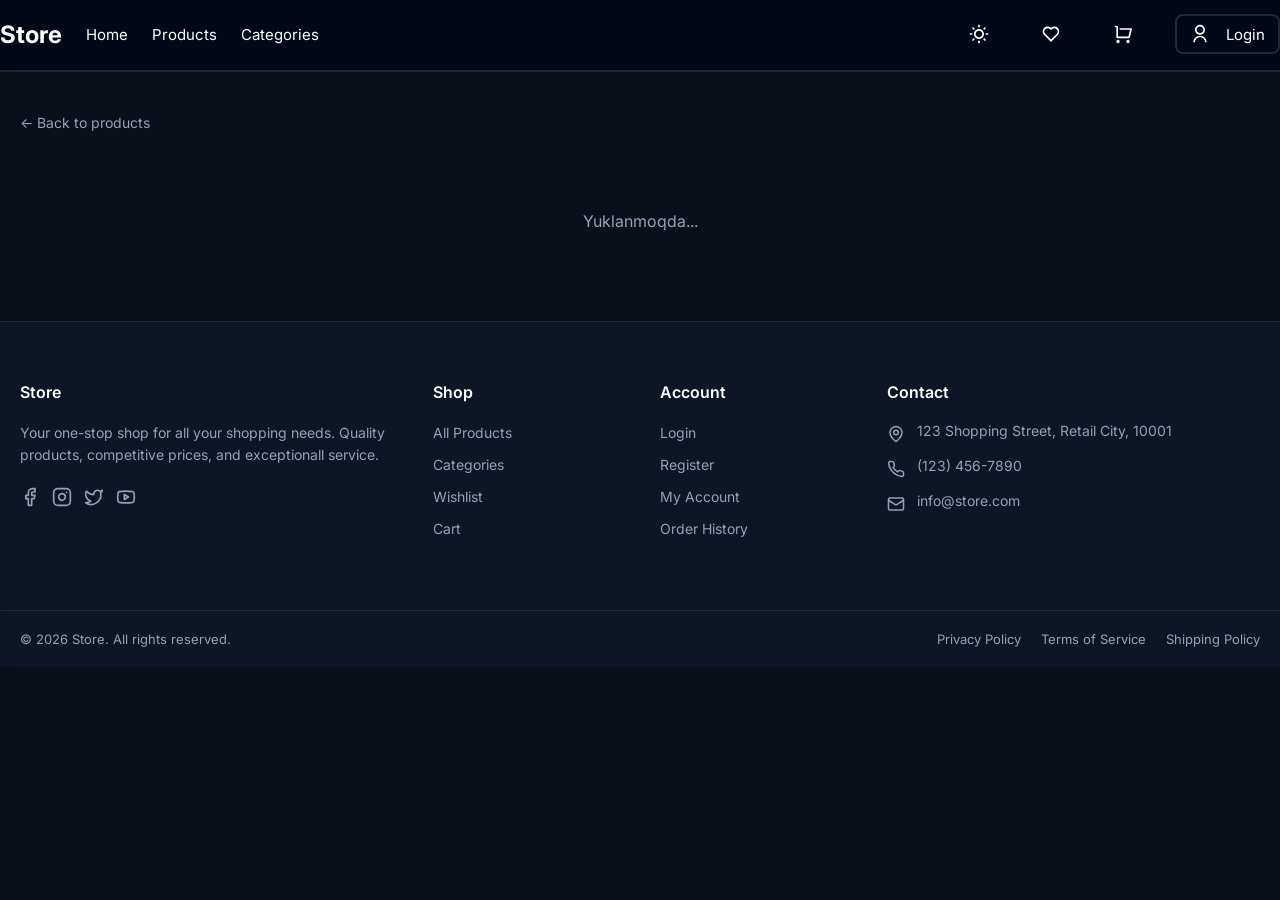
<file: pages/details.html>
<!DOCTYPE html>
<html lang="en">

<head>
    <meta charset="UTF-8">
    <meta name="viewport" content="width=device-width, initial-scale=1.0">
    <title>Product Details</title>
    <link rel="stylesheet" href="../css/style.css">
</head>

<body style="background-color: #0b0f19; color: #fff; margin: 0; font-family: 'Inter', sans-serif;">


      <nav>
        <div class="container1">
            <div class="nav-flex">
                <div class="nav-text">
                    <p ><a class="store-p" href="../index.html">Store</a></p>
                    <p><a href="../index.html">Home</a></p>
                    <p><a href="../index.html">Products</a></p>
                    <p><a href="../pages/categories.html">Categories</a></p>
                </div>
                <div class="nav-icon-flex">
                    <div class="nav-icon">
                        <div class="nav-icon1 theme-wrapper" id="themeBtn">
                            <svg xmlns="http://www.w3.org/2000/svg" viewBox="0 0 24 24" width="20" fill="currentColor">
                                <path
                                    d="M12 18C8.68629 18 6 15.3137 6 12C6 8.68629 8.68629 6 12 6C15.3137 6 18 8.68629 18 12C18 15.3137 15.3137 18 12 18ZM12 16C14.2091 16 16 14.2091 16 12C16 9.79086 14.2091 8 12 8C9.79086 8 8 9.79086 8 12C8 14.2091 9.79086 16 12 16ZM11 1H13V4H11V1ZM11 20H13V23H11V20ZM3.51472 4.92893L4.92893 3.51472L7.05025 5.63604L5.63604 7.05025L3.51472 4.92893ZM16.9497 18.364L18.364 16.9497L20.4853 19.0711L19.0711 20.4853L16.9497 18.364ZM19.0711 3.51472L20.4853 4.92893L18.364 7.05025L16.9497 5.63604L19.0711 3.51472ZM5.63604 16.9497L7.05025 18.364L4.92893 20.4853L3.51472 19.0711L5.63604 16.9497ZM23 11V13H20V11H23ZM4 11V13H1V11H4Z">
                                </path>
                            </svg>

                            <div class="theme-dropdown" id="themeDropdown">
                                <div class="theme-option">Light</div>
                                <div class="theme-option">Dark</div>
                                <div class="theme-option">System</div>
                            </div>
                        </div>
                    </div>
                    <div class="nav-icon">
                        <div class="nav-icon1 wishlist-wrapper" id="wishlist-link">
                            <svg xmlns="http://www.w3.org/2000/svg" width="20" viewBox="0 0 24 24" fill="currentColor">
                                <path
                                    d="M12.001 4.52853C14.35 2.42 17.98 2.49 20.2426 4.75736C22.5053 7.02472 22.583 10.637 20.4786 12.993L11.9999 21.485L3.52138 12.993C1.41705 10.637 1.49571 7.01901 3.75736 4.75736C6.02157 2.49315 9.64519 2.41687 12.001 4.52853ZM18.827 6.1701C17.3279 4.66794 14.9076 4.60701 13.337 6.01687L12.0019 7.21524L10.6661 6.01781C9.09098 4.60597 6.67506 4.66808 5.17157 6.17157C3.68183 7.66131 3.60704 10.0473 4.97993 11.6232L11.9999 18.6543L19.0201 11.6232C20.3935 10.0467 20.319 7.66525 18.827 6.1701Z">
                                </path>
                            </svg>
                            <div class="wishlist-dropdown">
                                <div class="wishlist-header">
                                    <h3>Wishlist</h3>
                                </div>
                                <div class="wishlist-item">
                                    <img src="https://via.placeholder.com/50" alt="Product">
                                    <div class="item-info">
                                        <p class="item-title">Mens Casual Slim Fit</p>
                                        <p class="item-price">$15.99</p>
                                    </div>
                                </div>
                                <a href="../pages/wishlist.html" class="view-wishlist-page-btn"
                                    style="display: block; text-align: center; background-color: #2563eb; color: #fff; text-decoration: none; padding: 10px; border-radius: 8px; font-weight: 600; cursor: pointer; font-family: 'Inter', sans-serif;">
                                    View Wishlist
                                </a>
                            </div>
                        </div>
                    </div>
                    <div class="nav-icon">
                        <a href="../pages/card.html" class="nav-icon1 cart-wrapper">
                            <svg xmlns="http://www.w3.org/2000/svg" width="20" viewBox="0 0 24 24" fill="currentColor">
                                <path
                                    d="M4.00488 16V4H2.00488V2H5.00488C5.55717 2 6.00488 2.44772 6.00488 3V15H18.4433L20.4433 7H8.00488V5H21.7241C22.2764 5 22.7241 5.44772 22.7241 6C22.7241 6.08176 22.7141 6.16322 22.6942 6.24254L20.1942 16.2425C20.083 16.6877 19.683 17 19.2241 17H5.00488C4.4526 17 4.00488 16.5523 4.00488 16ZM6.00488 23C4.90031 23 4.00488 22.1046 4.00488 21C4.00488 19.8954 4.90031 19 6.00488 19C7.10945 19 8.00488 19.8954 8.00488 21C8.00488 22.1046 7.10945 23 6.00488 23ZM18.0049 23C16.9003 23 16.0049 22.1046 16.0049 21C16.0049 19.8954 16.9003 19 18.0049 19C19.1095 19 20.0049 19.8954 20.0049 21C20.0049 22.1046 19.1095 23 18.0049 23Z">
                                </path>
                            </svg>
                            <div class="cart-dropdown">
                                <div class="cart-header">
                                    <h3>Cart </h3>
                                </div>
                                <div class="cart-item">
                                    <img src="https://via.placeholder.com/50" alt="Product">
                                    <div class="item-info">
                                        <p class="item-title">Samsung 49-Inch CHG90 144...</p>
                                        <p class="item-price">$999.99 × 16</p>
                                    </div>
                                </div>
                                <div>
                                    <button class="view-cart-btn">View Cart</button>
                                </div>
                            </div>
                        </a>
                    </div>
                    <a href="../pages/login.html" class="svg-login">
                        <svg xmlns="http://www.w3.org/2000/svg" width="20" viewBox="0 0 24 24" fill="currentColor">
                            <path
                                d="M4 22C4 17.5817 7.58172 14 12 14C16.4183 14 20 17.5817 20 22H18C18 18.6863 15.3137 16 12 16C8.68629 16 6 18.6863 6 22H4ZM12 13C8.685 13 6 10.315 6 7C6 3.685 8.685 1 12 1C15.315 1 18 3.685 18 7C18 10.315 15.315 13 12 13ZM12 11C14.21 11 16 9.21 16 7C16 4.79 14.21 3 12 3C9.79 3 8 4.79 8 7C8 9.21 9.79 11 12 11Z">
                            </path>
                        </svg>
                        <p>Login</p>
                    </a>

                    <button class="mobile-menu-btn" id="mobileMenuBtn">
                        <svg xmlns="http://www.w3.org/2000/svg" width="24" height="24" viewBox="0 0 24 24" fill="none"
                            stroke="currentColor" stroke-width="2">
                            <line x1="3" y1="12" x2="21" y2="12"></line>
                            <line x1="3" y1="6" x2="21" y2="6"></line>
                            <line x1="3" y1="18" x2="21" y2="18"></line>
                        </svg>
                    </button>
                </div>
            </div>
        </div>

    </nav>
    <div class="container" style="padding: 40px 20px; max-width: 1500px; margin: 0 auto;">
        <!-- Ortga qaytish havolasi -->
        <a href="../index.html"
            style="color: #94a3b8; text-decoration: none; display: inline-flex; align-items: center; gap: 8px; margin-bottom: 30px; font-size: 14px;">
            ← Back to products
        </a>

        <!-- Mahsulot tafsilotlari chiqadigan asosiy konteyner -->
        <div id="productDetailsContainer">
            <div style="text-align: center; color: #94a3b8; padding: 50px;">Yuklanmoqda...</div>
        </div>
    </div>

    <script>
        const productId = Number(localStorage.getItem("selectedProductId")) || 1;
        const detailsContainer = document.querySelector("#productDetailsContainer");

        let activeTab = "description";

        function updateCartUI() {
            let cart = JSON.parse(localStorage.getItem("cart")) || [];
            const cartWrapper = document.querySelector(".cart-wrapper");
            if (!cartWrapper) return;

            let badge = cartWrapper.querySelector(".cart-badge");
            if (!badge) {
                badge = document.createElement("span");
                badge.className = "cart-badge";
                cartWrapper.appendChild(badge);
            }
            const totalCount = cart.reduce((sum, item) => sum + (Number(item.quantity) || 0), 0);
            badge.textContent = totalCount;
            badge.style.display = totalCount === 0 ? "none" : "flex";

            const cartDropdown = cartWrapper.querySelector(".cart-dropdown");
            if (cartDropdown) {
                cartDropdown.style.height = "auto";
                cartDropdown.style.maxHeight = "none";
                cartDropdown.style.overflow = "visible";

                let html = `
                <div class="cart-header" style="font-family: 'Inter', sans-serif;">
                    <h3 style="color: #fff; margin-bottom: 8px; font-family: 'Inter', sans-serif;">Cart (${totalCount})</h3>
                </div>
            `;

                if (cart.length === 0) {
                    html += `<p style="color: #94a3b8; font-size: 14px; margin-bottom: 15px; font-family: 'Inter', sans-serif;">Your cart is empty</p>`;
                } else {
                    const displayedItems = cart.slice(0, 2);
                    const remainingCount = cart.length - 2;

                    displayedItems.forEach(item => {
                        html += `
                        <div class="cart-item" style="display: flex; align-items: center; gap: 10px; margin-bottom: 10px; font-family: 'Inter', sans-serif;">
                            <img src="${item.image}" alt="${item.title}" style="width: 40px; height: 40px; object-fit: contain; background: #fff; border-radius: 4px; padding: 4px;">
                            <div class="item-info">
                                <p class="item-title" style="color: #fff; font-size: 13px; margin: 0; font-family: 'Inter', sans-serif; display: -webkit-box; -webkit-line-clamp: 1; -webkit-box-orient: vertical; overflow: hidden;">${item.title}</p>
                                <p class="item-price" style="color: #94a3b8; font-size: 12px; margin: 0; font-family: 'Inter', sans-serif;">$${item.price} × ${item.quantity}</p>
                            </div>
                        </div>
                    `;
                    });

                    if (remainingCount > 0) {
                        html += `
                        <p style="text-align: center; color: #94a3b8; font-size: 13px; margin: 8px 0; font-family: 'Inter', sans-serif;">
                            +${remainingCount} more item${remainingCount > 1 ? 's' : ''}
                        </p>
                    `;
                    }
                }

                html += `
                <a href="./card.html" class="view-cart-btn" style="display: block; text-align: center; background-color: #2563eb; color: #fff; text-decoration: none; padding: 10px; border-radius: 8px; font-weight: 600; cursor: pointer; font-family: 'Inter', sans-serif; margin-top: 15px;">
                    View Cart
                </a>
            `;

                cartDropdown.innerHTML = html;
            }
        }

        function updateWishlistUI() {
            let wishlist = JSON.parse(localStorage.getItem("wishlist")) || [];
            const wishlistWrapper = document.querySelector(".wishlist-wrapper");
            if (!wishlistWrapper) return;

            let badge = wishlistWrapper.querySelector(".cart-badge");
            if (!badge) {
                badge = document.createElement("span");
                badge.className = "cart-badge";
                wishlistWrapper.appendChild(badge);
            }
            badge.textContent = wishlist.length;
            badge.style.display = wishlist.length === 0 ? "none" : "flex";

            const wishlistDropdown = wishlistWrapper.querySelector(".wishlist-dropdown");
            if (wishlistDropdown) {
                wishlistDropdown.style.height = "auto";
                wishlistDropdown.style.maxHeight = "none";
                wishlistDropdown.style.overflow = "visible";

                let html = `
                <div class="wishlist-header" style="font-family: 'Inter', sans-serif;">
                    <h3 style="color: #fff; margin-bottom: 8px; font-family: 'Inter', sans-serif;">Wishlist (${wishlist.length})</h3>
                </div>
            `;

                if (wishlist.length === 0) {
                    html += `<p style="color: #94a3b8; font-size: 14px; margin-bottom: 15px; font-family: 'Inter', sans-serif;">Your wishlist is empty</p>`;
                } else {
                    const displayedItems = wishlist.slice(0, 2);
                    const remainingCount = wishlist.length - 2;

                    displayedItems.forEach(item => {
                        html += `
                        <div class="wishlist-item" style="display: flex; align-items: center; gap: 10px; margin-bottom: 10px; font-family: 'Inter', sans-serif;">
                            <img src="${item.image}" alt="${item.title}" style="width: 40px; height: 40px; object-fit: contain; background: #fff; border-radius: 4px; padding: 4px;">
                            <div class="item-info">
                                <p class="item-title" style="color: #fff; font-size: 13px; margin: 0; font-family: 'Inter', sans-serif; display: -webkit-box; -webkit-line-clamp: 1; -webkit-box-orient: vertical; overflow: hidden;">${item.title}</p>
                                <p class="item-price" style="color: #94a3b8; font-size: 12px; margin: 0; font-family: 'Inter', sans-serif;">$${item.price}</p>
                            </div>
                        </div>
                    `;
                    });

                    if (remainingCount > 0) {
                        html += `
                        <p style="text-align: center; color: #94a3b8; font-size: 13px; margin: 8px 0; font-family: 'Inter', sans-serif;">
                            +${remainingCount} more item${remainingCount > 1 ? 's' : ''}
                        </p>
                    `;
                    }
                }

                html += `
                <a href="./wishlist.html" class="view-wishlist-page-btn" style="display: block; text-align: center; background-color: #2563eb; color: #fff; text-decoration: none; padding: 10px; border-radius: 8px; font-weight: 600; cursor: pointer; font-family: 'Inter', sans-serif; margin-top: 15px;">
                    View Wishlist
                </a>
            `;

                wishlistDropdown.innerHTML = html;
            }
        }

        window.switchTab = function (tabName) {
            activeTab = tabName;
            renderDetailsPage();
        }

        function renderDetailsPage() {
            fetch(`https://fakestoreapi.com/products/${productId}`)
                .then(res => res.json())
                .then(product => {
                    const { id, title, price, description, image, category, rating } = product;

                    let wishlist = JSON.parse(localStorage.getItem("wishlist")) || [];
                    const isLiked = wishlist.some(p => p.id === id);

                    let tabContent = "";
                    if (activeTab === "description") {
                        tabContent = `<p style="color: #94a3b8; font-size: 14px; line-height: 1.6; margin-bottom: 25px;">${description}</p>`;
                    } else if (activeTab === "details") {
                        tabContent = `
                        <div style="color: #94a3b8; font-size: 14px; line-height: 1.8; margin-bottom: 25px;">
                            <p style="margin: 0;"><strong>Category:</strong> ${category}</p>
                            <p style="margin: 0;"><strong>SKU:</strong> PROD-${id}</p>
                            <p style="margin: 0;"><strong>Availability:</strong> In Stock</p>
                            <p style="margin: 0;"><strong>Rating:</strong> ${rating ? rating.rate : 4.1}/5 (${rating ? rating.count : 259} reviews)</p>
                        </div>
                    `;
                    } else if (activeTab === "shipping") {
                        tabContent = `
                        <div style="color: #94a3b8; font-size: 14px; line-height: 1.8; margin-bottom: 25px;">
                            <p style="margin: 0;">Free shipping on orders over $50</p>
                            <p style="margin: 0;">Standard shipping: 3-5 business days</p>
                            <p style="margin: 0;">Express shipping: 1-2 business days</p>
                            <p style="margin: 0;">International shipping available</p>
                        </div>
                    `;
                    }

                    detailsContainer.innerHTML = `
                    <div style="display: flex; gap: 60px; align-items: flex-start; flex-wrap: wrap;">
                        <!-- Chap tomon: Rasm -->
                        <div style="background: #111827; border: 1px solid #1f2937; border-radius: 12px; padding: 40px; flex: 1; min-width: 320px; display: flex; justify-content: center; align-items: center; height: 500px;">
                            <img src="${image}" alt="${title}" style="max-height: 100%; max-width: 100%; object-fit: contain;" />
                        </div>

                        <!-- O'ng tomon -->
                        <div style="flex: 1; min-width: 320px;">
                            <span style="background: #1f2937; color: #94a3b8; font-size: 12px; padding: 4px 10px; border-radius: 4px; text-transform: uppercase; font-weight: 500;">${category}</span>
                            
                            <h1 style="font-size: 26px; font-weight: 600; margin: 12px 0 10px 0; color: #fff;">${title}</h1>
                            
                            <div style="display: flex; align-items: center; gap: 8px; margin-bottom: 20px; font-size: 14px; color: #94a3b8;">
                                <span style="color: #fbbf24;">★★★★☆</span> 
                                <span>${rating ? rating.rate : 4.1} (${rating ? rating.count : 259} reviews)</span>
                            </div>

                            <div style="font-size: 28px; font-weight: 700; color: #fff; margin-bottom: 20px;">$${price}</div>

                            <!-- Tab tugmalari -->
                            <div style="display: flex; gap: 10px; margin-bottom: 16px; border-bottom: 1px solid #1f2937; padding-bottom: 10px;">
                                <button onclick="switchTab('description')" style="background: ${activeTab === 'description' ? '#1f2937' : 'transparent'}; color: ${activeTab === 'description' ? '#fff' : '#94a3b8'}; border: none; padding: 6px 14px; border-radius: 6px; font-size: 13px; cursor: pointer;">Description</button>
                                <button onclick="switchTab('details')" style="background: ${activeTab === 'details' ? '#1f2937' : 'transparent'}; color: ${activeTab === 'details' ? '#fff' : '#94a3b8'}; border: none; padding: 6px 14px; border-radius: 6px; font-size: 13px; cursor: pointer;">Details</button>
                                <button onclick="switchTab('shipping')" style="background: ${activeTab === 'shipping' ? '#1f2937' : 'transparent'}; color: ${activeTab === 'shipping' ? '#fff' : '#94a3b8'}; border: none; padding: 6px 14px; border-radius: 6px; font-size: 13px; cursor: pointer;">Shipping</button>
                            </div>

                            <!-- Dinamik Tab Kontenti -->
                            ${tabContent}

                            <!-- Miqdor (Quantity) -->
                            <div style="display: flex; align-items: center; gap: 15px; margin-bottom: 25px;">
                                <span style="font-size: 14px; color: #94a3b8; font-weight: 500;">Quantity</span>
                                <div style="display: flex; align-items: center; background: #111827; border: 1px solid #1f2937; border-radius: 8px; overflow: hidden;">
                                    <button onclick="decreaseQty()" style="background: transparent; border: none; color: #fff; padding: 8px 14px; cursor: pointer; font-size: 16px;">-</button>
                                    <span id="productQty" style="padding: 0 10px; font-weight: 600; color: #fff;">1</span>
                                    <button onclick="increaseQty()" style="background: transparent; border: none; color: #fff; padding: 8px 14px; cursor: pointer; font-size: 16px;">+</button>
                                </div>
                            </div>

                            <!-- Tugmalar -->
                            <div style="display: flex; gap: 12px; align-items: center;">
                                <button onclick="addToCartDetail(${id})" style="flex: 1; background-color: #2563eb; color: #fff; border: none; padding: 12px 20px; border-radius: 8px; font-weight: 600; cursor: pointer; display: flex; align-items: center; justify-content: center; gap: 8px; font-size: 15px;">
                                    <svg xmlns="http://www.w3.org/2000/svg" width="18" height="18" viewBox="0 0 24 24" fill="none" stroke="currentColor" stroke-width="2"><circle cx="9" cy="21" r="1"></circle><circle cx="20" cy="21" r="1"></circle><path d="M1 1h4l2.68 13.39a2 2 0 0 0 2 1.61h9.72a2 2 0 0 0 2-1.61L23 6H6"></path></svg>
                                    Add to Cart
                                </button>
                                
                                <button onclick="toggleWishlistDetail(${id})" style="background: #111827; border: 1px solid #1f2937; color: ${isLiked ? '#ef4444' : '#94a3b8'}; padding: 12px; border-radius: 8px; cursor: pointer; display: flex; align-items: center; justify-content: center; width: 46px; height: 46px;">
                                    <svg xmlns="http://www.w3.org/2000/svg" width="20" height="20" viewBox="0 0 24 24" fill="${isLiked ? '#ef4444' : 'none'}" stroke="${isLiked ? 'none' : 'currentColor'}" stroke-width="2">
                                        <path d="M12 21.35l-1.45-1.32C5.4 15.36 2 12.28 2 8.5 2 5.42 4.42 3 7.5 3c1.74 0 3.41.81 4.5 2.09C13.09 3.81 14.76 3 16.5 3 19.58 3 22 5.42 22 8.5c0 3.78-3.4 6.86-8.55 11.54L12 21.35z"/>
                                    </svg>
                                </button>
                            </div>
                        </div>
                    </div>
                `;
                    updateCartUI();
                    updateWishlistUI();
                });
        }

        window.decreaseQty = function () {
            const qtyEl = document.querySelector("#productQty");
            let qty = parseInt(qtyEl.textContent);
            if (qty > 1) {
                qtyEl.textContent = qty - 1;
            }
        };

        window.increaseQty = function () {
            const qtyEl = document.querySelector("#productQty");
            let qty = parseInt(qtyEl.textContent);
            qtyEl.textContent = qty + 1;
        };

        window.addToCartDetail = function (id) {
            const qty = parseInt(document.querySelector("#productQty").textContent);
            let cart = JSON.parse(localStorage.getItem("cart")) || [];

            fetch(`https://fakestoreapi.com/products/${id}`)
                .then(res => res.json())
                .then(product => {
                    const existing = cart.find(p => p.id === id);
                    if (existing) {
                        existing.quantity = (Number(existing.quantity) || 1)`${qty}`;
                    } else {
                        cart.push({ ...product, quantity: qty });
                    }
                    const itemInCart = cart.find(p => p.id === id);
                    if (itemInCart && itemInCart !== existing) {
                        itemInCart.quantity = qty;
                    } else if (existing) {
                        existing.quantity += (qty - parseInt(qtyEl_val || qty));
                    }
                });
            let targetItem = cart.find(p => p.id === id);
            if (targetItem) {
                targetItem.quantity = (Number(targetItem.quantity) || 1) + (qty - 1);
            } else {
                fetch(`https://fakestoreapi.com/products/${id}`)
                    .then(res => res.json())
                    .then(prod => {
                        cart.push({ ...prod, quantity: qty });
                        localStorage.setItem("cart", JSON.stringify(cart));
                        updateCartUI();
                    });
                return;
            }
            localStorage.setItem("cart", JSON.stringify(cart));
            updateCartUI();
        };

        window.addToCartDetail = function (id) {
            const qty = parseInt(document.querySelector("#productQty").textContent);
            let cart = JSON.parse(localStorage.getItem("cart")) || [];

            fetch(`https://fakestoreapi.com/products/${id}`)
                .then(res => res.json())
                .then(product => {
                    const existing = cart.find(p => p.id === id);
                    if (existing) {
                        existing.quantity = (Number(existing.quantity) || 1) + qty;
                    } else {
                        cart.push({ ...product, quantity: qty });
                    }
                    localStorage.setItem("cart", JSON.stringify(cart));
                    updateCartUI();
                });
        };

        window.toggleWishlistDetail = function (id) {
            let wishlist = JSON.parse(localStorage.getItem("wishlist")) || [];
            fetch(`https://fakestoreapi.com/products/${id}`)
                .then(res => res.json())
                .then(product => {
                    const index = wishlist.findIndex(p => p.id === id);
                    if (index > -1) {
                        wishlist.splice(index, 1);
                    } else {
                        wishlist.push(product);
                    }
                    localStorage.setItem("wishlist", JSON.stringify(wishlist));
                    renderDetailsPage();
                    updateWishlistUI();
                });
        };

        renderDetailsPage();
        updateCartUI();
        updateWishlistUI();
    </script>

    <footer class="site-footer">
        <div class="footer-container">
            <div class="footer-col">
                <h3 class="footer-title">Store</h3>
                <p class="footer-desc">Your one-stop shop for all your shopping needs. Quality products, competitive
                    prices, and exceptionall service.</p>

                <div class="social-links">
                    <svg xmlns="http://www.w3.org/2000/svg" width="20" height="20" viewBox="0 0 24 24" fill="none"
                        stroke="currentColor" stroke-width="2" stroke-linecap="round" stroke-linejoin="round"
                        class="lucide lucide-facebook">
                        <path d="M18 2h-3a5 5 0 0 0-5 5v3H7v4h3v8h4v-8h3l1-4h-4V7a1 1 0 0 1 1-1h3z"></path>
                    </svg>
                    <svg xmlns="http://www.w3.org/2000/svg" width="20" height="20" viewBox="0 0 24 24" fill="none"
                        stroke="currentColor" stroke-width="2" stroke-linecap="round" stroke-linejoin="round"
                        class="lucide lucide-instagram">
                        <rect width="20" height="20" x="2" y="2" rx="5" ry="5"></rect>
                        <path d="M16 11.37A4 4 0 1 1 12.63 8 4 4 0 0 1 16 11.37z"></path>
                        <line x1="17.5" x2="17.51" y1="6.5" y2="6.5"></line>
                    </svg>
                    <svg xmlns="http://www.w3.org/2000/svg" width="20" height="20" viewBox="0 0 24 24" fill="none"
                        stroke="currentColor" stroke-width="2" stroke-linecap="round" stroke-linejoin="round"
                        class="lucide lucide-twitter">
                        <path
                            d="M22 4s-.7 2.1-2 3.4c1.6 10-9.4 17.3-18 11.6 2.2.1 4.4-.6 6-2C3 15.5.5 9.6 3 5c2.2 2.6 5.6 4.1 9 4-.9-4.2 4-6.6 7-3.8 1.1 0 3-1.2 3-1.2z">
                        </path>
                    </svg>
                    <svg xmlns="http://www.w3.org/2000/svg" width="20" height="20" viewBox="0 0 24 24" fill="none"
                        stroke="currentColor" stroke-width="2" stroke-linecap="round" stroke-linejoin="round"
                        class="lucide lucide-youtube">
                        <path
                            d="M2.5 17a24.12 24.12 0 0 1 0-10 2 2 0 0 1 1.4-1.4 49.56 49.56 0 0 1 16.2 0A2 2 0 0 1 21.5 7a24.12 24.12 0 0 1 0 10 2 2 0 0 1-1.4 1.4 49.55 49.55 0 0 1-16.2 0A2 2 0 0 1 2.5 17">
                        </path>
                        <path d="m10 15 5-3-5-3z"></path>
                    </svg>
                </div>
            </div>
            <div class="footer-col">
                <h3 class="footer-title">Shop</h3>
                <ul class="footer-links">
                    <li><a href="#">All Products</a></li>
                    <li><a href="#">Categories</a></li>
                    <li><a href="#">Wishlist</a></li>
                    <li><a href="#">Cart</a></li>
                </ul>
            </div>
            <div class="footer-col">
                <h3 class="footer-title">Account</h3>
                <ul class="footer-links">
                    <li><a href="#">Login</a></li>
                    <li><a href="#">Register</a></li>
                    <li><a href="#">My Account</a></li>
                    <li><a href="#">Order History</a></li>
                </ul>
            </div>
            <div class="footer-col">
                <h3 class="footer-title">Contact</h3>
                <ul class="footer-contact">
                    <li>
                        <svg xmlns="http://www.w3.org/2000/svg" width="18" height="18" viewBox="0 0 24 24" fill="none"
                            stroke="currentColor" stroke-width="2" stroke-linecap="round" stroke-linejoin="round"
                            class="lucide lucide-map-pin text-muted-foreground mt-0.5">
                            <path
                                d="M20 10c0 4.993-5.539 10.193-7.399 11.799a1 1 0 0 1-1.202 0C9.539 20.193 4 14.993 4 10a8 8 0 0 1 16 0">
                            </path>
                            <circle cx="12" cy="10" r="3"></circle>
                        </svg>
                        <span>123 Shopping Street, Retail City, 10001</span>
                    </li>
                    <li>
                        <svg xmlns="http://www.w3.org/2000/svg" width="18" height="18" viewBox="0 0 24 24" fill="none"
                            stroke="currentColor" stroke-width="2" stroke-linecap="round" stroke-linejoin="round"
                            class="lucide lucide-phone text-muted-foreground">
                            <path
                                d="M22 16.92v3a2 2 0 0 1-2.18 2 19.79 19.79 0 0 1-8.63-3.07 19.5 19.5 0 0 1-6-6 19.79 19.79 0 0 1-3.07-8.67A2 2 0 0 1 4.11 2h3a2 2 0 0 1 2 1.72 12.84 12.84 0 0 0 .7 2.81 2 2 0 0 1-.45 2.11L8.09 9.91a16 16 0 0 0 6 6l1.27-1.27a2 2 0 0 1 2.11-.45 12.84 12.84 0 0 0 2.81.7A2 2 0 0 1 22 16.92z">
                            </path>
                        </svg>
                        <span>(123) 456-7890</span>
                    </li>
                    <li>
                        <svg xmlns="http://www.w3.org/2000/svg" width="18" height="18" viewBox="0 0 24 24" fill="none"
                            stroke="currentColor" stroke-width="2" stroke-linecap="round" stroke-linejoin="round"
                            class="lucide lucide-mail text-muted-foreground">
                            <rect width="20" height="16" x="2" y="4" rx="2"></rect>
                            <path d="m22 7-8.97 5.7a1.94 1.94 0 0 1-2.06 0L2 7"></path>
                        </svg>
                        <span>info@store.com</span>
                    </li>
                </ul>
            </div>
        </div>
        <div class="footer-bottom">
            <div class="footer-container bottom-content">
                <p>&copy; 2026 Store. All rights reserved.</p>
                <div class="footer-policies">
                    <a href="#">Privacy Policy</a>
                    <a href="#">Terms of Service</a>
                    <a href="#">Shipping Policy</a>
                </div>
            </div>
        </div>
    </footer>





    <div class="sidebar-overlay" id="sidebarOverlay"></div>
    <aside class="mobile-sidebar" id="mobileSidebar">
        <div class="sidebar-header">
            <button class="close-sidebar-btn" id="closeSidebarBtn">
                <svg xmlns="http://www.w3.org/2000/svg" width="20" height="20" viewBox="0 0 24 24" fill="none"
                    stroke="currentColor" stroke-width="2">
                    <line x1="18" y1="6" x2="6" y2="18"></line>
                    <line x1="6" y1="6" x2="18" y2="18"></line>
                </svg>
            </button>
        </div>

        <div class="sidebar-menu">
            <div class="sidebar-links">
                <a href="../index.html">Home</a>
                <a href="../index.html">Products</a>
                <a href="./categories.html">Categories</a>
                <a href="./wishlist.html">Wishlist (<span id="sidebarWishlistCount">0</span>)</a>
                <a href="./card.html">Cart (<span id="sidebarCartCount">0</span>)</a>
                <a href="./login.html" class="login-link">Login / Register</a>
            </div>

            <div class="sidebar-theme-row">
                <span>Theme:</span>
                <button class="sidebar-theme-toggle" id="sidebarThemeBtn">
                    <svg xmlns="http://www.w3.org/2000/svg" width="18" height="18" viewBox="0 0 24 24"
                        fill="currentColor">
                        <path
                            d="M12 18C8.68629 18 6 15.3137 6 12C6 8.68629 8.68629 6 12 6C15.3137 6 18 8.68629 18 12C18 15.3137 15.3137 18 12 18ZM12 16C14.2091 16 16 14.2091 16 12C16 9.79086 14.2091 8 12 8C9.79086 8 8 9.79086 8 12C8 14.2091 9.79086 16 12 16ZM11 1H13V4H11V1ZM11 20H13V23H11V20ZM3.51472 4.92893L4.92893 3.51472L7.05025 5.63604L5.63604 7.05025L3.51472 4.92893ZM16.9497 18.364L18.364 16.9497L20.4853 19.0711L19.0711 20.4853L16.9497 18.364ZM19.0711 3.51472L20.4853 4.92893L18.364 7.05025L16.9497 5.63604L19.0711 3.51472ZM5.63604 16.9497L7.05025 18.364L4.92893 20.4853L3.51472 19.0711L5.63604 16.9497ZM23 11V13H20V11H23ZM4 11V13H1V11H4Z" />
                    </svg>
                </button>
            </div>
        </div>
    </aside>

    <script type="module" src="../js/main.js"></script>
</body>

</html>
</file>
<file: css/style.css>
@import url("https://fonts.googleapis.com/css2?family=Inter:ital,opsz,wght@0,14..32,100..900;1,14..32,100..900&display=swap");
.like-btn {
  position: absolute;
  top: 24px;
  right: 24px;
  background-color: rgba(17, 24, 39, 0.7);
  border: none;
  border-radius: 50%;
  width: 36px;
  height: 36px;
  display: flex;
  align-items: center;
  justify-content: center;
  cursor: pointer;
  color: #fff;
  z-index: 10;
  transition: all 0.2s ease;
}
.like-btn:hover {
  background-color: #1f2937;
}
.like-btn.active {
  color: #ef4444;
  background-color: rgba(239, 68, 68, 0.15);
}
.like-btn.active svg {
  fill: #ef4444;
  stroke: none;
}
.like-btn svg {
  width: 18px;
  height: 18px;
  transition: fill 0.2s ease, stroke 0.2s ease;
}

.wishlist-wrapper {
  position: relative;
  cursor: pointer;
}
.wishlist-wrapper .cart-badge {
  position: absolute;
  top: -5px;
  right: -5px;
  background-color: #3B82F6;
  color: #020817;
  width: 20px;
  height: 20px;
  border-radius: 50%;
  display: flex;
  align-items: center;
  justify-content: center;
  font-size: 11px;
  font-weight: 600;
  font-family: "Inter", sans-serif;
}

body nav {
  background-color: #020817;
  border-bottom: 2px solid #1E293B;
}
body nav .container1 {
  max-width: 1500px;
  margin: 0 auto;
  color: #fff;
  height: 70px;
  padding: 14px 0 50px 0;
}
body nav .container1 .nav-flex {
  display: flex;
  align-items: center;
  justify-content: space-between;
}
body nav .container1 .nav-flex .nav-text {
  display: flex;
  align-items: center;
  cursor: pointer;
  gap: 1.5rem;
}
body nav .container1 .nav-flex .nav-text a {
  text-decoration: none;
  font-family: "Inter", sans-serif;
  font-size: 15px;
  color: #fff;
}
body nav .container1 .nav-flex .nav-text a:hover {
  text-decoration: underline;
}
body nav .container1 .nav-flex .nav-text .store-p {
  font-family: "Inter", sans-serif;
  font-size: 20px;
  font-weight: 700;
}
body nav .container1 .nav-flex .nav-icon-flex {
  display: flex;
  align-items: center;
  gap: 2rem;
}
body nav .container1 .nav-flex .nav-icon-flex .nav-icon1 {
  display: flex;
  align-items: center;
  padding: 10px;
  border-radius: 5px;
  cursor: pointer;
}
body nav .container1 .nav-flex .nav-icon-flex .nav-icon1:hover {
  background-color: #1E293B;
}
body nav .container1 .nav-flex .nav-icon-flex .nav-icon1.theme-wrapper {
  position: relative;
}
body nav .container1 .nav-flex .nav-icon-flex .nav-icon1.theme-wrapper .theme-dropdown {
  position: absolute;
  top: 100%;
  right: 0;
  margin-top: 15px;
  width: 140px;
  background-color: #020817;
  border: 1px solid #1E293B;
  border-radius: 12px;
  padding: 8px 0;
  box-shadow: 0 10px 25px rgba(0, 0, 0, 0.5);
  opacity: 0;
  visibility: hidden;
  transform: translateY(5px);
  transition: all 0.2s ease;
  z-index: 100;
}
body nav .container1 .nav-flex .nav-icon-flex .nav-icon1.theme-wrapper .theme-dropdown .theme-option {
  padding: 10px 20px;
  font-size: 14px;
  color: #fff;
  font-family: "Inter", sans-serif;
  transition: background-color 0.2s;
}
body nav .container1 .nav-flex .nav-icon-flex .nav-icon1.theme-wrapper .theme-dropdown .theme-option:hover {
  background-color: #1E293B;
}
body nav .container1 .nav-flex .nav-icon-flex .nav-icon1.theme-wrapper.active .theme-dropdown {
  opacity: 1;
  visibility: hidden;
  visibility: visible;
  transform: translateY(0);
}
body nav .container1 .nav-flex .nav-icon-flex .wishlist-wrapper {
  position: relative;
}
body nav .container1 .nav-flex .nav-icon-flex .wishlist-wrapper .wishlist-dropdown {
  position: absolute;
  top: 100%;
  right: -130px;
  margin-top: 15px;
  width: 300px;
  height: 150px;
  background-color: #020817;
  border: 1px solid #1E293B;
  border-radius: 12px;
  padding: 13px;
  box-shadow: 0 10px 25px rgba(0, 0, 0, 0.5);
  color: #fff;
  opacity: 0;
  visibility: hidden;
  transform: translateY(5px);
  transition: all 0.3s ease;
  z-index: 100;
}
body nav .container1 .nav-flex .nav-icon-flex .wishlist-wrapper .wishlist-dropdown .wishlist-header {
  font-size: 11px;
  font-weight: 600;
  margin-bottom: 10px;
  font-family: "Inter", sans-serif;
}
body nav .container1 .nav-flex .nav-icon-flex .wishlist-wrapper .wishlist-dropdown .wishlist-item {
  display: flex;
  align-items: center;
  gap: 15px;
  margin-bottom: 15px;
}
body nav .container1 .nav-flex .nav-icon-flex .wishlist-wrapper .wishlist-dropdown .wishlist-item img {
  width: 40px;
  height: 40px;
  object-fit: cover;
  border-radius: 8px;
}
body nav .container1 .nav-flex .nav-icon-flex .wishlist-wrapper .wishlist-dropdown .wishlist-item .item-info .item-title {
  font-size: 14px;
  font-weight: 500;
  font-family: "Inter", sans-serif;
  margin-bottom: 4px;
}
body nav .container1 .nav-flex .nav-icon-flex .wishlist-wrapper .wishlist-dropdown .wishlist-item .item-info .item-price {
  font-size: 14px;
  color: #94A3B8;
  font-family: "Inter", sans-serif;
}
body nav .container1 .nav-flex .nav-icon-flex .wishlist-wrapper .wishlist-dropdown .view-wishlist-btn {
  width: 100%;
  border: none;
  border-radius: 8px;
  padding: 12px;
  background: #2359ed;
  color: #fff;
  cursor: pointer;
  padding: 12px;
  font-size: 15px;
  font-weight: 500;
  cursor: pointer;
  font-family: "Inter", sans-serif;
  transition: background-color 0.2s;
}
body nav .container1 .nav-flex .nav-icon-flex .wishlist-wrapper .wishlist-dropdown .view-wishlist-btn:hover {
  background-color: #3B82F6;
}
body nav .container1 .nav-flex .nav-icon-flex .wishlist-wrapper:hover .wishlist-dropdown {
  opacity: 1;
  visibility: visible;
  transform: translateY(0);
}
body nav .container1 .nav-flex .nav-icon-flex .nav-icon1.cart-wrapper {
  position: relative;
  cursor: pointer;
}
body nav .container1 .nav-flex .nav-icon-flex .nav-icon1.cart-wrapper .cart-badge {
  position: absolute;
  top: 2px;
  right: 2px;
  background-color: #3B82F6;
  color: #fff;
  font-size: 11px;
  font-family: "Inter", sans-serif;
  padding: 1px 5px;
  border-radius: 10px;
  font-weight: 600;
}
body nav .container1 .nav-flex .nav-icon-flex .nav-icon1.cart-wrapper .cart-dropdown {
  position: absolute;
  top: 100%;
  right: -130px;
  margin-top: 15px;
  width: 300px;
  height: 154px;
  background-color: #020817;
  border: 1px solid #1E293B;
  border-radius: 12px;
  padding: 13px;
  box-shadow: 0 10px 25px rgba(0, 0, 0, 0.5);
  color: #fff;
  opacity: 0;
  visibility: hidden;
  transform: translateY(5px);
  transition: all 0.3s ease;
  z-index: 100;
}
body nav .container1 .nav-flex .nav-icon-flex .nav-icon1.cart-wrapper .cart-dropdown .cart-header {
  font-size: 12px;
  font-weight: 600;
  margin-bottom: 10px;
  font-family: "Inter", sans-serif;
}
body nav .container1 .nav-flex .nav-icon-flex .nav-icon1.cart-wrapper .cart-dropdown .cart-item {
  display: flex;
  align-items: center;
  gap: 15px;
  margin-bottom: 10px;
}
body nav .container1 .nav-flex .nav-icon-flex .nav-icon1.cart-wrapper .cart-dropdown .cart-item img {
  width: 50px;
  height: 50px;
  object-fit: cover;
  border-radius: 8px;
}
body nav .container1 .nav-flex .nav-icon-flex .nav-icon1.cart-wrapper .cart-dropdown .cart-item .item-info .item-title {
  font-size: 14px;
  font-weight: 500;
  font-family: "Inter", sans-serif;
  margin-bottom: 4px;
  white-space: nowrap;
  overflow: hidden;
  text-overflow: ellipsis;
  max-width: 210px;
}
body nav .container1 .nav-flex .nav-icon-flex .nav-icon1.cart-wrapper .cart-dropdown .cart-item .item-info .item-price {
  font-size: 14px;
  color: #94A3B8;
  font-family: "Inter", sans-serif;
}
body nav .container1 .nav-flex .nav-icon-flex .nav-icon1.cart-wrapper .cart-dropdown .view-cart-btn {
  width: 100%;
  border: none;
  border-radius: 8px;
  padding: 12px;
  background: #2359ed;
  color: #fff;
  cursor: pointer;
  padding: 12px;
  font-size: 15px;
  font-weight: 500;
  cursor: pointer;
  font-family: "Inter", sans-serif;
  transition: background-color 0.2s;
}
body nav .container1 .nav-flex .nav-icon-flex .nav-icon1.cart-wrapper .cart-dropdown .view-cart-btn:hover {
  background-color: #3B82F6;
}
body nav .container1 .nav-flex .nav-icon-flex .nav-icon1.cart-wrapper:hover .cart-dropdown {
  opacity: 1;
  visibility: visible;
  transform: translateY(0);
}
body nav .container1 .nav-flex .nav-icon-flex .svg-login {
  display: flex;
  align-items: center;
  gap: 1rem;
  cursor: pointer;
  border-radius: 8px;
  padding: 8px 13px;
  border: 2px solid #1E293B;
  text-decoration: none;
  color: #fff;
}
body nav .container1 .nav-flex .nav-icon-flex .svg-login:hover {
  background-color: #1E293B;
}
body nav .container1 .nav-flex .nav-icon-flex .svg-login p {
  font-family: "Inter", sans-serif;
  font-size: 15px;
  color: #fff;
}
body .cart-page {
  padding: 40px 0;
  color: #fff;
  background-color: #020817;
  min-height: 60vh;
}
body .cart-page .container {
  max-width: 1500px;
  margin: 0 auto;
}
body .cart-page .cart-title {
  font-size: 28px;
  font-weight: 700;
  margin-bottom: 30px;
  font-family: "Inter", sans-serif;
}
body .cart-page .cart-content {
  display: flex;
  gap: 40px;
  align-items: flex-start;
}
body .cart-page .cart-left {
  flex: 1;
  width: 100%;
}
body .cart-page .cart-items-list {
  display: flex;
  flex-direction: column;
}
body .cart-page .cart-item {
  display: flex;
  align-items: center;
  justify-content: space-between;
  padding: 24px 0;
  border-bottom: 1px solid rgba(255, 255, 255, 0.08);
  gap: 20px;
}
body .cart-page .cart-item .cart-item-img {
  width: 110px;
  height: 110px;
  object-fit: contain;
  border-radius: 8px;
  background-color: transparent;
}
body .cart-page .cart-item .cart-item-info {
  flex: 1;
  display: flex;
  flex-direction: column;
  gap: 6px;
}
body .cart-page .cart-item .cart-item-info .cart-item-title {
  color: #ffffff;
  font-size: 16px;
  font-weight: 500;
  margin: 0;
}
body .cart-page .cart-item .cart-item-info .cart-item-price {
  color: #94a3b8;
  font-size: 14px;
  margin: 0;
}
body .cart-page .cart-item .cart-item-info .cart-item-actions {
  display: flex;
  align-items: center;
  gap: 16px;
  margin-top: 8px;
}
body .cart-page .cart-item .cart-item-info .cart-item-actions .quantity-controls {
  display: flex;
  align-items: center;
  border: 1px solid rgba(255, 255, 255, 0.15);
  border-radius: 6px;
  overflow: hidden;
}
body .cart-page .cart-item .cart-item-info .cart-item-actions .quantity-controls .qty-btn {
  background: transparent;
  border: none;
  color: #ffffff;
  width: 32px;
  height: 32px;
  cursor: pointer;
  display: flex;
  align-items: center;
  justify-content: center;
  font-size: 16px;
  transition: background 0.2s;
}
body .cart-page .cart-item .cart-item-info .cart-item-actions .quantity-controls .qty-btn:hover {
  background: rgba(255, 255, 255, 0.1);
}
body .cart-page .cart-item .cart-item-info .cart-item-actions .quantity-controls .qty-value {
  color: #ffffff;
  padding: 0 12px;
  font-size: 14px;
}
body .cart-page .cart-item .cart-item-info .cart-item-actions .delete-btn {
  background: transparent;
  border: none;
  color: #94a3b8;
  cursor: pointer;
  padding: 6px;
  display: flex;
  align-items: center;
  justify-content: center;
  transition: color 0.2s;
}
body .cart-page .cart-item .cart-item-info .cart-item-actions .delete-btn:hover {
  color: #ef4444;
}
body .cart-page .cart-item .cart-item-total {
  color: #ffffff;
  font-size: 18px;
  font-weight: 600;
  min-width: 90px;
  text-align: right;
  font-family: "Segoe UI", Tahoma, Geneva, Verdana, sans-serif;
}
body .cart-page .cart-actions-bottom {
  display: flex;
  justify-content: space-between;
  align-items: center;
  margin-top: 20px;
}
body .cart-page .cart-actions-bottom .clear-cart-btn,
body .cart-page .cart-actions-bottom .continue-btn {
  background: transparent;
  border: 1px solid #1E293B;
  color: #fff;
  padding: 13px 20px;
  border-radius: 8px;
  cursor: pointer;
  text-decoration: none;
  font-size: 14px;
  font-family: "Inter", sans-serif;
  transition: all 0.2s;
}
body .cart-page .cart-actions-bottom .clear-cart-btn:hover,
body .cart-page .cart-actions-bottom .continue-btn:hover {
  background-color: rgba(255, 255, 255, 0.05);
}
body .cart-page .cart-right {
  width: 500px;
}
body .cart-page .order-summary {
  background-color: #0D1526;
  border: 1px solid rgba(255, 255, 255, 0.08);
  border-radius: 12px;
  padding: 35px 24px;
}
body .cart-page .order-summary .summary-title {
  font-size: 20px;
  font-weight: 600;
  margin-bottom: 20px;
  font-family: "Inter", sans-serif;
}
body .cart-page .order-summary .summary-row {
  display: flex;
  justify-content: space-between;
  font-size: 17px;
  color: #fff;
  margin-bottom: 12px;
  font-family: "Inter", sans-serif;
}
body .cart-page .order-summary .summary-row span:last-child {
  color: #fff;
}
body .cart-page .order-summary .summary-divider {
  height: 1px;
  background-color: rgba(255, 255, 255, 0.08);
  margin: 16px 0;
}
body .cart-page .order-summary .total-row {
  font-size: 16px;
  font-weight: 700;
  color: #fff;
}
body .cart-page .order-summary .total-row span:last-child {
  font-size: 18px;
}
body .cart-page .order-summary .checkout-btn {
  width: 100%;
  border: none;
  background-color: #3B82F6;
  color: #020817;
  padding: 12px;
  border-radius: 8px;
  font-size: 15px;
  font-weight: 600;
  cursor: pointer;
  margin-top: 20px;
  display: flex;
  align-items: center;
  justify-content: center;
  gap: 8px;
  font-family: "Inter", sans-serif;
  transition: background-color 0.2s;
}
body .cart-page .order-summary .checkout-btn:hover {
  background-color: #3B82F6;
}
body .site-footer {
  background-color: #0D1526;
  color: #94A3B8;
  font-family: "Inter", sans-serif;
  border-top: 1px solid #1E293B;
  padding-top: 60px;
}
body .site-footer .footer-container {
  max-width: 1500px;
  margin: 0 auto;
  padding: 0 20px;
  display: grid;
  grid-template-columns: 2fr 1fr 1fr 2fr;
  gap: 40px;
}
body .site-footer .footer-col .footer-title {
  color: #fff;
  font-size: 16px;
  font-weight: 600;
  margin-bottom: 20px;
}
body .site-footer .footer-col .footer-desc {
  font-size: 14px;
  line-height: 1.6;
  margin-bottom: 20px;
  color: #94A3B8;
}
body .site-footer .footer-col .social-links {
  display: flex;
  gap: 12px;
  cursor: pointer;
}
body .site-footer .footer-col .footer-links {
  list-style: none;
  padding: 0;
  margin: 0;
}
body .site-footer .footer-col .footer-links li {
  margin-bottom: 12px;
}
body .site-footer .footer-col .footer-links li a {
  color: #94A3B8;
  text-decoration: none;
  font-size: 14px;
  transition: color 0.2s;
}
body .site-footer .footer-col .footer-links li a:hover {
  color: #fff;
}
body .site-footer .footer-col .footer-contact {
  list-style: none;
  padding: 0;
  margin: 0;
}
body .site-footer .footer-col .footer-contact li {
  display: flex;
  align-items: flex-start;
  gap: 12px;
  margin-bottom: 14px;
  font-size: 14px;
  color: #94A3B8;
}
body .site-footer .footer-col .footer-contact li svg {
  flex-shrink: 0;
  margin-top: 3px;
  color: #94A3B8;
  cursor: pointer;
}
body .site-footer .footer-bottom {
  margin-top: 60px;
  border-top: 1px solid #1f2937;
  padding: 20px 0;
}
body .site-footer .footer-bottom .bottom-content {
  display: flex;
  justify-content: space-between;
  align-items: center;
  font-size: 13px;
}
body .site-footer .footer-bottom .bottom-content p {
  margin: 0;
}
body .site-footer .footer-bottom .bottom-content .footer-policies {
  display: flex;
  gap: 20px;
}
body .site-footer .footer-bottom .bottom-content .footer-policies a {
  color: #94A3B8;
  text-decoration: none;
  transition: color 0.2s;
}
body .site-footer .footer-bottom .bottom-content .footer-policies a:hover {
  color: #fff;
}

.filter-drawer {
  position: fixed;
  top: 0;
  right: -400px;
  width: 380px;
  height: 100vh;
  background-color: #0b0f19;
  color: #fff;
  font-family: "Inter", sans-serif;
  box-shadow: -5px 0 25px rgba(0, 0, 0, 0.5);
  z-index: 1000;
  transition: right 0.3s ease;
  padding: 30px;
  display: flex;
  flex-direction: column;
  box-sizing: border-box;
}
.filter-drawer.open {
  right: 0;
}
.filter-drawer .filter-header {
  display: flex;
  justify-content: space-between;
  align-items: flex-start;
  border-bottom: 1px solid #1f2937;
  padding-bottom: 20px;
  margin-bottom: 25px;
}
.filter-drawer .filter-header h3 {
  font-size: 18px;
  font-weight: 600;
  margin-bottom: 5px;
  color: #fff;
}
.filter-drawer .filter-header p {
  font-size: 13px;
  color: #9ca3af;
}
.filter-drawer .filter-header .close-btn {
  background: none;
  border: none;
  color: #9ca3af;
  font-size: 24px;
  cursor: pointer;
  transition: color 0.2s;
}
.filter-drawer .filter-header .close-btn:hover {
  color: #fff;
}
.filter-drawer .filter-body label {
  display: block;
  font-size: 14px;
  font-weight: 500;
  margin-bottom: 8px;
  color: #e5e7eb;
}
.filter-drawer .filter-body .category-select {
  width: 100%;
  padding: 12px 15px;
  background-color: #0b0f19;
  border: 1px solid #1f2937;
  border-radius: 8px;
  color: #fff;
  font-size: 14px;
  font-family: "Inter", sans-serif;
  outline: none;
  cursor: pointer;
  margin-bottom: 20px;
  appearance: none;
  background-image: url("data:image/svg+xml;charset=UTF-8,%3csvg xmlns='http://www.w3.org/2000/svg' viewBox='0 0 24 24' fill='none' stroke='%239ca3af' stroke-width='2' stroke-linecap='round' stroke-linejoin='round'%3e%3cpolyline points='6 9 12 15 18 9'%3e%3c/polyline%3e%3c/svg%3e");
  background-repeat: no-repeat;
  background-position: right 15px center;
  background-size: 16px;
  transition: all 0.2s;
}
.filter-drawer .filter-body .category-select:focus {
  border-color: #3b82f6;
}
.filter-drawer .filter-body .category-select option {
  background-color: #0b0f19;
  color: #fff;
  padding: 12px 15px;
}
.filter-drawer .filter-body .clear-filters-btn {
  background: transparent;
  border: 1px solid #374151;
  color: #fff;
  padding: 10px 18px;
  border-radius: 8px;
  font-size: 13px;
  font-weight: 500;
  font-family: "Inter", sans-serif;
  cursor: pointer;
  transition: all 0.2s;
  margin-left: 205px;
}
.filter-drawer .filter-body .clear-filters-btn:hover {
  background-color: #1f2937;
  border-color: #4b5563;
}

.filter-overlay {
  position: fixed;
  top: 0;
  left: 0;
  width: 100vw;
  height: 100vh;
  background-color: rgba(0, 0, 0, 0.5);
  z-index: 999;
  opacity: 0;
  visibility: hidden;
  transition: opacity 0.3s ease, visibility 0.3s ease;
}
.filter-overlay.open {
  opacity: 1;
  visibility: visible;
}

* {
  margin: 0;
  padding: 0;
  box-sizing: border-box;
}

body nav {
  background-color: #020817;
  border-bottom: 2px solid #1E293B;
}
body nav .container1 {
  max-width: 1500px;
  margin: 0 auto;
  color: #fff;
  height: 70px;
  padding: 14px 0 50px 0;
}
body nav .container1 .nav-flex {
  display: flex;
  align-items: center;
  justify-content: space-between;
}
body nav .container1 .nav-flex .nav-text {
  display: flex;
  align-items: center;
  cursor: pointer;
  gap: 1.5rem;
}
body nav .container1 .nav-flex .nav-text a {
  text-decoration: none;
  font-family: "Inter", sans-serif;
  font-size: 15px;
  color: #fff;
}
body nav .container1 .nav-flex .nav-text a:hover {
  text-decoration: underline;
}
body nav .container1 .nav-flex .nav-text .store-p {
  font-family: "Inter", sans-serif;
  font-weight: 700;
  text-decoration: none;
  font-size: 24px;
}
body nav .container1 .nav-flex .nav-icon-flex {
  display: flex;
  align-items: center;
  gap: 2rem;
}
body nav .container1 .nav-flex .nav-icon-flex .nav-icon1 {
  display: flex;
  align-items: center;
  padding: 10px;
  border-radius: 5px;
  cursor: pointer;
  text-decoration: none;
  color: #fff;
}
body nav .container1 .nav-flex .nav-icon-flex .nav-icon1:hover {
  background-color: #1E293B;
}
body nav .container1 .nav-flex .nav-icon-flex .nav-icon1.theme-wrapper {
  position: relative;
}
body nav .container1 .nav-flex .nav-icon-flex .nav-icon1.theme-wrapper .theme-dropdown {
  position: absolute;
  top: 100%;
  right: 0;
  margin-top: 15px;
  width: 140px;
  background-color: #020817;
  border: 1px solid #1E293B;
  border-radius: 12px;
  padding: 8px 0;
  color: red;
  box-shadow: 0 10px 25px rgba(0, 0, 0, 0.5);
  opacity: 0;
  visibility: hidden;
  transform: translateY(5px);
  transition: all 0.2s ease;
  z-index: 100;
}
body nav .container1 .nav-flex .nav-icon-flex .nav-icon1.theme-wrapper .theme-dropdown .theme-option {
  padding: 10px 20px;
  font-size: 14px;
  color: #fff;
  font-family: "Inter", sans-serif;
  transition: background-color 0.2s;
}
body nav .container1 .nav-flex .nav-icon-flex .nav-icon1.theme-wrapper .theme-dropdown .theme-option:hover {
  background-color: #1E293B;
}
body nav .container1 .nav-flex .nav-icon-flex .nav-icon1.theme-wrapper.active .theme-dropdown {
  opacity: 1;
  visibility: hidden;
  visibility: visible;
  transform: translateY(0);
}
body nav .container1 .nav-flex .nav-icon-flex .wishlist-wrapper {
  position: relative;
}
body nav .container1 .nav-flex .nav-icon-flex .wishlist-wrapper .wishlist-dropdown {
  position: absolute;
  top: 100%;
  right: -130px;
  margin-top: 15px;
  width: 300px;
  height: 150px;
  background-color: #020817;
  border: 1px solid #1E293B;
  border-radius: 12px;
  padding: 13px;
  box-shadow: 0 10px 25px rgba(0, 0, 0, 0.5);
  color: #fff;
  opacity: 0;
  visibility: hidden;
  transform: translateY(5px);
  transition: all 0.3s ease;
  z-index: 100;
}
body nav .container1 .nav-flex .nav-icon-flex .wishlist-wrapper .wishlist-dropdown .wishlist-header {
  font-size: 11px;
  font-weight: 600;
  margin-bottom: 10px;
  font-family: "Inter", sans-serif;
}
body nav .container1 .nav-flex .nav-icon-flex .wishlist-wrapper .wishlist-dropdown .wishlist-item {
  display: flex;
  align-items: center;
  gap: 15px;
  margin-bottom: 15px;
}
body nav .container1 .nav-flex .nav-icon-flex .wishlist-wrapper .wishlist-dropdown .wishlist-item img {
  width: 40px;
  height: 40px;
  object-fit: cover;
  border-radius: 8px;
}
body nav .container1 .nav-flex .nav-icon-flex .wishlist-wrapper .wishlist-dropdown .wishlist-item .item-info .item-title {
  font-size: 14px;
  font-weight: 500;
  font-family: "Inter", sans-serif;
  margin-bottom: 4px;
}
body nav .container1 .nav-flex .nav-icon-flex .wishlist-wrapper .wishlist-dropdown .wishlist-item .item-info .item-price {
  font-size: 14px;
  color: #94A3B8;
  font-family: "Inter", sans-serif;
}
body nav .container1 .nav-flex .nav-icon-flex .wishlist-wrapper .wishlist-dropdown .view-wishlist-btn {
  width: 100%;
  border: none;
  border-radius: 8px;
  padding: 12px;
  background: #2359ed;
  color: #fff;
  cursor: pointer;
  padding: 12px;
  font-size: 15px;
  font-weight: 500;
  cursor: pointer;
  font-family: "Inter", sans-serif;
  transition: background-color 0.2s;
}
body nav .container1 .nav-flex .nav-icon-flex .wishlist-wrapper .wishlist-dropdown .view-wishlist-btn:hover {
  background-color: #3B82F6;
}
body nav .container1 .nav-flex .nav-icon-flex .wishlist-wrapper:hover .wishlist-dropdown {
  opacity: 1;
  visibility: visible;
  transform: translateY(0);
}
body nav .container1 .nav-flex .nav-icon-flex .nav-icon1.cart-wrapper {
  position: relative;
  cursor: pointer;
}
body nav .container1 .nav-flex .nav-icon-flex .nav-icon1.cart-wrapper .cart-badge {
  position: absolute;
  display: flex;
  align-items: center;
  top: -3px;
  right: -6px;
  background-color: #3B82F6;
  color: #020817;
  font-size: 12px;
  font-family: "Inter", sans-serif;
  padding: 3px 7px;
  border-radius: 10px;
  font-weight: 600;
}
body nav .container1 .nav-flex .nav-icon-flex .nav-icon1.cart-wrapper .cart-dropdown {
  position: absolute;
  top: 100%;
  right: -130px;
  margin-top: 15px;
  width: 300px;
  height: 154px;
  background-color: #020817;
  border: 1px solid #1E293B;
  border-radius: 12px;
  padding: 13px;
  box-shadow: 0 10px 25px rgba(0, 0, 0, 0.5);
  color: #fff;
  opacity: 0;
  visibility: hidden;
  transform: translateY(5px);
  transition: all 0.3s ease;
  z-index: 100;
}
body nav .container1 .nav-flex .nav-icon-flex .nav-icon1.cart-wrapper .cart-dropdown .cart-header {
  font-size: 12px;
  font-weight: 600;
  margin-bottom: 10px;
  font-family: "Inter", sans-serif;
}
body nav .container1 .nav-flex .nav-icon-flex .nav-icon1.cart-wrapper .cart-dropdown .cart-item {
  display: flex;
  align-items: center;
  gap: 15px;
  margin-bottom: 10px;
}
body nav .container1 .nav-flex .nav-icon-flex .nav-icon1.cart-wrapper .cart-dropdown .cart-item img {
  width: 50px;
  height: 50px;
  object-fit: cover;
  border-radius: 8px;
}
body nav .container1 .nav-flex .nav-icon-flex .nav-icon1.cart-wrapper .cart-dropdown .cart-item .item-info .item-title {
  font-size: 14px;
  font-weight: 500;
  font-family: "Inter", sans-serif;
  margin-bottom: 4px;
  white-space: nowrap;
  overflow: hidden;
  text-overflow: ellipsis;
  max-width: 210px;
}
body nav .container1 .nav-flex .nav-icon-flex .nav-icon1.cart-wrapper .cart-dropdown .cart-item .item-info .item-price {
  font-size: 14px;
  color: #94A3B8;
  font-family: "Inter", sans-serif;
}
body nav .container1 .nav-flex .nav-icon-flex .nav-icon1.cart-wrapper .cart-dropdown .view-cart-btn {
  width: 100%;
  border: none;
  border-radius: 8px;
  padding: 12px;
  background: #2359ed;
  color: #fff;
  cursor: pointer;
  padding: 12px;
  font-size: 15px;
  font-weight: 500;
  cursor: pointer;
  font-family: "Inter", sans-serif;
  transition: background-color 0.2s;
}
body nav .container1 .nav-flex .nav-icon-flex .nav-icon1.cart-wrapper .cart-dropdown .view-cart-btn:hover {
  background-color: #3B82F6;
}
body nav .container1 .nav-flex .nav-icon-flex .nav-icon1.cart-wrapper:hover .cart-dropdown {
  opacity: 1;
  visibility: visible;
  transform: translateY(0);
}
body nav .container1 .nav-flex .nav-icon-flex .svg-login {
  display: flex;
  align-items: center;
  gap: 1rem;
  cursor: pointer;
  border-radius: 8px;
  padding: 8px 13px;
  border: 2px solid #1E293B;
  text-decoration: none;
  color: #fff;
}
body nav .container1 .nav-flex .nav-icon-flex .svg-login:hover {
  background-color: #1E293B;
}
body nav .container1 .nav-flex .nav-icon-flex .svg-login p {
  font-family: "Inter", sans-serif;
  font-size: 15px;
  color: #fff;
}
body .text-section {
  background-color: #020817;
}
body .text-section .text-div {
  max-width: 1500px;
  margin: 0 auto;
}
body .text-section .text-div h1 {
  padding: 50px 0 40px 0;
  color: #fff;
  font-family: "Inter";
  font-size: 33px;
}
body .search-section {
  background-color: #020817;
}
body .search-section .search-container {
  max-width: 1500px;
  margin: 0 auto;
}
body .search-section .search-container .search-flex {
  display: flex;
  align-items: center;
  gap: 1.2rem;
  color: #fff;
}
body .search-section .search-container .search-flex .search-input {
  display: flex;
  align-items: center;
  position: relative;
}
body .search-section .search-container .search-flex .search-input input {
  background-color: transparent;
  border: none;
  outline: none;
  color: #fff;
  border: 2px solid #1E293B;
  border-radius: 10px;
  font-family: "Inter";
  font-size: 16px;
  padding: 15px 10px 15px 50px;
  width: 1360px;
}
body .search-section .search-container .search-flex .search-input input:focus {
  border: 2px solid #3B82F6;
}
body .search-section .search-container .search-flex .search-input input::placeholder {
  color: #94A3B8;
}
body .search-section .search-container .search-flex .search-input svg {
  position: absolute;
  left: 20px;
  color: #94A3B8;
}
body .search-section .search-container .search-flex .filter {
  display: flex;
  align-items: center;
  gap: 1.3rem;
  padding: 14px 16px 14px 16px;
  border-radius: 10px;
  cursor: pointer;
  border: 2px solid #1E293B;
}
body .search-section .search-container .search-flex .filter p {
  font-family: "Inter";
  font-size: 18px;
}
body .search-section .search-container .search-flex .filter:hover {
  background-color: #1E293B;
}
body .cart-section {
  background-color: #020817;
  min-height: 100vh;
  padding: 40px 0;
}
body .cart-section .container1 {
  max-width: 1500px;
  margin: 0 auto;
}
body .cart-section .container1 .products-grid {
  display: grid;
  grid-template-columns: repeat(4, 1fr);
  gap: 24px;
}
body .cart-section .container1 .products-grid .product-card {
  position: relative !important;
  background-color: #020817;
  border: 1px solid #1E293B;
  border-radius: 12px;
  overflow: hidden;
  display: flex;
  flex-direction: column;
  justify-content: space-between;
  position: relative;
  transition: all 0.3s ease;
}
body .cart-section .container1 .products-grid .product-card .like-btn {
  position: absolute;
  top: 24px;
  right: 24px;
  background-color: rgba(17, 24, 39, 0.7);
  border: none;
  border-radius: 50%;
  width: 36px;
  height: 36px;
  display: flex;
  align-items: center;
  justify-content: center;
  cursor: pointer;
  color: #fff;
  z-index: 10;
  transition: background-color 0.2s;
}
body .cart-section .container1 .products-grid .product-card .like-btn:hover {
  background-color: #1f2937;
}
body .cart-section .container1 .products-grid .product-card .like-btn svg {
  width: 18px;
  height: 18px;
}
body .cart-section .container1 .products-grid .product-card .product-img-box {
  width: 100%;
  height: 300px;
  position: relative;
  overflow: hidden;
  display: flex;
  align-items: center;
  justify-content: center;
  margin-bottom: 20px;
}
body .cart-section .container1 .products-grid .product-card .product-img-box img {
  width: 100%;
  height: 100%;
  object-fit: cover;
  transition: transform 0.4s ease, filter 0.4s ease;
}
body .cart-section .container1 .products-grid .product-card .product-img-box:hover img {
  transform: scale(1.08);
  filter: brightness(0.7);
}
body .cart-section .container1 .products-grid .product-card .product-img-box .card-actions {
  position: absolute;
  top: 50%;
  left: 50%;
  transform: translate(-50%, -50%);
  display: flex;
  gap: 10px;
  opacity: 0;
  visibility: hidden;
  transition: all 0.3s ease;
  z-index: 5;
}
body .cart-section .container1 .products-grid .product-card .product-img-box .card-actions .action-wrapper {
  position: relative;
  display: flex;
  flex-direction: column;
  align-items: center;
}
body .cart-section .container1 .products-grid .product-card .product-img-box .card-actions .action-wrapper .tooltip {
  position: absolute;
  bottom: 115%;
  background-color: #020817;
  color: #fff;
  padding: 10px 10px;
  font-size: 12px;
  font-family: "Inter", sans-serif;
  font-weight: 500;
  border-radius: 6px;
  white-space: nowrap;
  opacity: 0;
  visibility: hidden;
  transition: all 0.2s ease;
  border: 1px solid #1f2937;
  box-shadow: 0 4px 6px rgba(0, 0, 0, 0.3);
  pointer-events: none;
}
body .cart-section .container1 .products-grid .product-card .product-img-box .card-actions .action-wrapper:hover .tooltip {
  opacity: 1;
  visibility: visible;
  bottom: 135%;
}
body .cart-section .container1 .products-grid .product-card .product-img-box .card-actions .action-wrapper .action-btn {
  background-color: #020817;
  color: #fff;
  width: 40px;
  height: 40px;
  border-radius: 8px;
  display: flex;
  align-items: center;
  justify-content: center;
  cursor: pointer;
  border: none;
  transition: background-color 0.2s;
}
body .cart-section .container1 .products-grid .product-card .product-img-box .card-actions .action-wrapper .action-btn:hover {
  background-color: #1E293B;
}
body .cart-section .container1 .products-grid .product-card .product-img-box .card-actions .action-wrapper .action-btn svg {
  width: 18px;
  height: 18px;
}
body .cart-section .container1 .products-grid .product-card:hover .card-actions {
  opacity: 1;
  visibility: visible;
}
body .cart-section .container1 .products-grid .product-card .product-info {
  padding: 5px 15px;
  flex-grow: 1;
  display: flex;
  flex-direction: column;
  justify-content: space-between;
  margin-bottom: 16px;
}
body .cart-section .container1 .products-grid .product-card .product-info .product-title {
  font-family: "Inter", sans-serif;
  font-size: 16px;
  font-weight: 600;
  color: #fff;
  margin-bottom: 8px;
  white-space: nowrap;
  overflow: hidden;
  text-overflow: ellipsis;
}
body .cart-section .container1 .products-grid .product-card .product-info .product-desc {
  font-family: "Inter", sans-serif;
  font-size: 13px;
  color: #94A3B8;
  margin-bottom: 12px;
  display: -webkit-box;
  -webkit-line-clamp: 2;
  -webkit-box-orient: vertical;
  overflow: hidden;
}
body .cart-section .container1 .products-grid .product-card .product-info .product-price {
  font-family: "Inter", sans-serif;
  font-size: 18px;
  font-weight: 700;
  color: #fff;
}
body .cart-section .container1 .products-grid .product-card .add-to-cart-btn {
  border-radius: 8px;
  padding: 10px;
  background: #3B82F6;
  color: #020817;
  cursor: pointer;
  margin: 10px;
  width: 335px;
  border: none;
  font-family: "Inter", sans-serif;
  font-size: 14px;
  font-weight: 500;
  cursor: pointer;
  transition: background-color 0.2s;
}
body .login-section {
  background-color: #020817;
  min-height: calc(100vh - 120px);
  display: flex;
  align-items: center;
  justify-content: center;
  padding: 40px 20px;
  font-family: "Inter", sans-serif;
}
body .login-section .login-card {
  background-color: #020817;
  border: 1px solid #1E293B;
  border-radius: 12px;
  padding: 40px;
  width: 100%;
  max-width: 440px;
  box-shadow: 0 10px 25px rgba(0, 0, 0, 0.5);
}
body .login-section .login-card .login-title {
  color: #fff;
  font-size: 24px;
  font-weight: 700;
  margin-bottom: 8px;
}
body .login-section .login-card .login-subtitle {
  color: #94A3B8;
  font-size: 14px;
  margin-bottom: 28px;
}
body .login-section .login-card .login-form {
  display: flex;
  flex-direction: column;
  gap: 20px;
}
body .login-section .login-card .login-form .form-group {
  display: flex;
  flex-direction: column;
  gap: 8px;
}
body .login-section .login-card .login-form .form-group label {
  color: #fff;
  font-size: 14px;
  font-weight: 500;
}
body .login-section .login-card .login-form .form-group input {
  background-color: transparent;
  border: 1px solid #1E293B;
  border-radius: 8px;
  padding: 12px 16px;
  color: #fff;
  font-size: 14px;
  outline: none;
  transition: border-color 0.2s;
}
body .login-section .login-card .login-form .form-group input::placeholder {
  color: #94A3B8;
}
body .login-section .login-card .login-form .form-group input:focus {
  border-color: #3B82F6;
}
body .login-section .login-card .login-form .form-group input:-webkit-autofill, body .login-section .login-card .login-form .form-group input:-webkit-autofill:hover, body .login-section .login-card .login-form .form-group input:-webkit-autofill:focus {
  -webkit-text-fill-color: #fff;
  -webkit-box-shadow: 0 0 0px 1000px #020817 inset;
  transition: background-color 5000s ease-in-out 0s;
}
body .login-section .login-card .login-form .login-submit-btn {
  border-radius: 8px;
  padding: 12px;
  background: #3B82F6;
  color: #fff;
  cursor: pointer;
  width: 100%;
  border: none;
  font-size: 15px;
  font-weight: 600;
  cursor: pointer;
  margin-top: 8px;
  transition: background-color 0.2s;
}
body .login-section .login-card .login-form .login-submit-btn:hover {
  background-color: #2359ed;
  color: #fff;
}
body .login-section .login-card .register-text {
  text-align: center;
  color: #94A3B8;
  font-size: 14px;
  margin-top: 24px;
}
body .login-section .login-card .register-text a {
  color: #3B82F6;
  text-decoration: none;
  font-weight: 500;
}
body .login-section .login-card .register-text a:hover {
  text-decoration: underline;
}
body .site-footer {
  background-color: #0D1526;
  color: #94A3B8;
  font-family: "Inter", sans-serif;
  border-top: 1px solid #1E293B;
}
body .site-footer .footer-container {
  max-width: 1500px;
  margin: 0 auto;
  padding: 0 20px;
  display: grid;
  grid-template-columns: 2fr 1fr 1fr 2fr;
  gap: 40px;
}
body .site-footer .footer-col .footer-title {
  color: #fff;
  font-size: 16px;
  font-weight: 600;
  margin-bottom: 20px;
}
body .site-footer .footer-col .footer-desc {
  font-size: 14px;
  line-height: 1.6;
  margin-bottom: 20px;
  color: #94A3B8;
}
body .site-footer .footer-col .social-links {
  display: flex;
  gap: 12px;
  cursor: pointer;
}
body .site-footer .footer-col .footer-links {
  list-style: none;
  padding: 0;
  margin: 0;
}
body .site-footer .footer-col .footer-links li {
  margin-bottom: 12px;
}
body .site-footer .footer-col .footer-links li a {
  color: #94A3B8;
  text-decoration: none;
  font-size: 14px;
  transition: color 0.2s;
}
body .site-footer .footer-col .footer-links li a:hover {
  color: #fff;
}
body .site-footer .footer-col .footer-contact {
  list-style: none;
  padding: 0;
  margin: 0;
}
body .site-footer .footer-col .footer-contact li {
  display: flex;
  align-items: flex-start;
  gap: 12px;
  margin-bottom: 14px;
  font-size: 14px;
  color: #94A3B8;
}
body .site-footer .footer-col .footer-contact li svg {
  flex-shrink: 0;
  margin-top: 3px;
  color: #94A3B8;
  cursor: pointer;
}
body .site-footer .footer-bottom {
  margin-top: 60px;
  border-top: 1px solid #1f2937;
  padding: 20px 0;
}
body .site-footer .footer-bottom .bottom-content {
  display: flex;
  justify-content: space-between;
  align-items: center;
  font-size: 13px;
}
body .site-footer .footer-bottom .bottom-content p {
  margin: 0;
}
body .site-footer .footer-bottom .bottom-content .footer-policies {
  display: flex;
  gap: 20px;
}
body .site-footer .footer-bottom .bottom-content .footer-policies a {
  color: #94A3B8;
  text-decoration: none;
  transition: color 0.2s;
}
body .site-footer .footer-bottom .bottom-content .footer-policies a:hover {
  color: #fff;
}
body .cart-wrapper,
body .wishlist-wrapper {
  position: relative !important;
  display: inline-flex;
  align-items: center;
  justify-content: center;
}
body .cart-wrapper .cart-badge,
body .cart-wrapper .wishlist-badge,
body .wishlist-wrapper .cart-badge,
body .wishlist-wrapper .wishlist-badge {
  position: absolute;
  top: -6px;
  right: -6px;
  background-color: #3b82f6;
  color: #020817;
  font-size: 11px;
  font-weight: 700;
  font-family: "Inter", sans-serif;
  min-width: 18px;
  height: 18px;
  border-radius: 50%;
  display: flex;
  align-items: center;
  justify-content: center;
  padding: 0 4px;
  box-sizing: border-box;
  z-index: 10;
  pointer-events: none;
}
body .cart-wrapper,
body .wishlist-wrapper {
  /* Dropdown Paneli */
}
body .cart-wrapper .cart-dropdown,
body .cart-wrapper .wishlist-dropdown,
body .wishlist-wrapper .cart-dropdown,
body .wishlist-wrapper .wishlist-dropdown {
  position: absolute;
  top: calc(100% + 10px);
  right: 0;
  width: 320px;
  height: auto !important;
  /* Qat'iy balandlikni bekor qilamiz */
  min-height: max-content;
  background-color: #0b0f19;
  border: 1px solid #1f2937;
  border-radius: 12px;
  padding: 16px;
  box-shadow: 0 10px 25px rgba(0, 0, 0, 0.8);
  box-sizing: border-box;
  opacity: 0;
  visibility: hidden;
  transform: translateY(8px);
  transition: all 0.25s ease-in-out;
  z-index: 1000;
}
body .cart-wrapper .cart-dropdown .cart-header h3,
body .cart-wrapper .cart-dropdown .wishlist-header h3,
body .cart-wrapper .wishlist-dropdown .cart-header h3,
body .cart-wrapper .wishlist-dropdown .wishlist-header h3,
body .wishlist-wrapper .cart-dropdown .cart-header h3,
body .wishlist-wrapper .cart-dropdown .wishlist-header h3,
body .wishlist-wrapper .wishlist-dropdown .cart-header h3,
body .wishlist-wrapper .wishlist-dropdown .wishlist-header h3 {
  color: #ffffff;
  font-size: 15px;
  font-weight: 600;
  margin: 0 0 12px 0;
  font-family: "Inter", sans-serif;
}
body .cart-wrapper .cart-dropdown .dropdown-items-list,
body .cart-wrapper .wishlist-dropdown .dropdown-items-list,
body .wishlist-wrapper .cart-dropdown .dropdown-items-list,
body .wishlist-wrapper .wishlist-dropdown .dropdown-items-list {
  display: flex;
  flex-direction: column;
  gap: 12px;
  margin-bottom: 14px;
}
body .cart-wrapper .cart-dropdown .view-btn,
body .cart-wrapper .wishlist-dropdown .view-btn,
body .wishlist-wrapper .cart-dropdown .view-btn,
body .wishlist-wrapper .wishlist-dropdown .view-btn {
  display: block;
  width: 100%;
  text-align: center;
  background-color: #2563eb;
  color: #ffffff;
  text-decoration: none;
  padding: 10px 0;
  border-radius: 8px;
  font-weight: 600;
  font-size: 14px;
  font-family: "Inter", sans-serif;
  box-sizing: border-box;
  transition: background-color 0.2s;
}
body .cart-wrapper .cart-dropdown .view-btn:hover,
body .cart-wrapper .wishlist-dropdown .view-btn:hover,
body .wishlist-wrapper .cart-dropdown .view-btn:hover,
body .wishlist-wrapper .wishlist-dropdown .view-btn:hover {
  background-color: #1d4ed8;
}
body .cart-wrapper:hover .cart-dropdown,
body .cart-wrapper:hover .wishlist-dropdown,
body .wishlist-wrapper:hover .cart-dropdown,
body .wishlist-wrapper:hover .wishlist-dropdown {
  opacity: 1;
  visibility: visible;
  transform: translateY(0);
}

.sidebar-overlay {
  position: fixed;
  top: 0;
  left: 0;
  width: 100vw;
  height: 100vh;
  background-color: rgba(0, 0, 0, 0.5);
  z-index: 998;
  opacity: 0;
  visibility: hidden;
  transition: all 0.3s ease;
}
.sidebar-overlay.open {
  opacity: 1;
  visibility: visible;
}

.mobile-sidebar {
  position: fixed !important;
  top: 0;
  left: -280px;
  width: 270px;
  height: 100vh;
  background-color: #050a14;
  color: #ffffff;
  z-index: 999;
  padding: 24px 20px;
  display: flex;
  flex-direction: column;
  box-sizing: border-box;
  transition: left 0.35s cubic-bezier(0.4, 0, 0.2, 1);
}
.mobile-sidebar.open {
  left: 0 !important;
}
.mobile-sidebar .sidebar-header {
  display: flex;
  justify-content: flex-end;
  margin-bottom: 30px;
}
.mobile-sidebar .sidebar-header .close-sidebar-btn {
  background: none;
  border: none;
  color: #94a3b8;
  cursor: pointer;
  padding: 4px;
}
.mobile-sidebar .sidebar-header .close-sidebar-btn:hover {
  color: #ffffff;
}
.mobile-sidebar .sidebar-menu {
  display: flex;
  flex-direction: column;
  justify-content: space-between;
  height: 100%;
}
.mobile-sidebar .sidebar-links {
  display: flex;
  flex-direction: column;
  gap: 22px;
}
.mobile-sidebar .sidebar-links a {
  color: #ffffff;
  text-decoration: none;
  font-family: "Inter", sans-serif;
  font-size: 16px;
  font-weight: 600;
  transition: opacity 0.2s;
}
.mobile-sidebar .sidebar-links a:hover {
  opacity: 0.8;
}
.mobile-sidebar .sidebar-theme-row {
  display: flex;
  align-items: center;
  gap: 15px;
  font-family: "Inter", sans-serif;
  font-size: 16px;
  font-weight: 600;
  color: #ffffff;
}
.mobile-sidebar .sidebar-theme-row .sidebar-theme-toggle {
  background: none;
  border: none;
  color: #ffffff;
  cursor: pointer;
  display: flex;
  align-items: center;
  justify-content: center;
  padding: 4px;
}

.mobile-menu-btn {
  display: none;
  background: none;
  border: none;
  color: inherit;
  cursor: pointer;
  padding: 8px;
  font-size: 24px;
}

.sidebar-overlay {
  position: fixed;
  top: 0;
  left: 0;
  width: 100vw;
  height: 100vh;
  background-color: rgba(0, 0, 0, 0.6);
  backdrop-filter: blur(3px);
  z-index: 998;
  opacity: 0;
  visibility: hidden;
  transition: opacity 0.3s ease, visibility 0.3s ease;
}
.sidebar-overlay.open {
  opacity: 1;
  visibility: visible;
}

.mobile-sidebar {
  position: fixed;
  top: 0;
  left: -300px;
  width: 280px;
  height: 100vh;
  background-color: var(--bg-color, #0b0f19);
  color: var(--text-color, #ffffff);
  z-index: 999;
  box-shadow: 5px 0 25px rgba(0, 0, 0, 0.4);
  display: flex;
  flex-direction: column;
  padding: 20px;
  transition: left 0.35s ease-in-out;
  box-sizing: border-box;
}
.mobile-sidebar.open {
  left: 0 !important;
}
.mobile-sidebar .sidebar-header {
  display: flex;
  justify-content: flex-end;
  margin-bottom: 15px;
}
.mobile-sidebar .sidebar-header .close-sidebar-btn {
  background: none;
  border: none;
  color: inherit;
  cursor: pointer;
  padding: 5px;
  font-size: 20px;
}
.mobile-sidebar .sidebar-links {
  display: flex;
  flex-direction: column;
  gap: 16px;
  flex-grow: 1;
}
.mobile-sidebar .sidebar-links a {
  color: inherit;
  text-decoration: none;
  font-size: 16px;
  font-weight: 500;
  font-family: "Inter", sans-serif;
  transition: color 0.2s;
}
.mobile-sidebar .sidebar-links a:hover {
  color: #2563eb;
}

@media (max-width: 768px) {
  .nav-text p:not(.store-p) {
    display: none !important;
  }
  .nav-icon-flex .nav-icon:not(.theme-wrapper),
  .nav-icon-flex .svg-login {
    display: none !important;
  }
  .mobile-menu-btn {
    display: flex;
    align-items: center;
    justify-content: center;
  }
  .nav-flex {
    justify-content: space-between;
  }
}
.search-section {
  background-color: #020817;
}
.search-section .search-container {
  max-width: 1500px;
  margin: 0 auto;
}
.search-section .search-container .search-flex {
  display: flex;
  align-items: center;
  gap: 1.2rem;
  color: #fff;
}
.search-section .search-container .search-flex .search-input {
  display: flex;
  align-items: center;
  position: relative;
  flex: 1;
}
.search-section .search-container .search-flex .search-input input {
  background-color: transparent;
  outline: none;
  color: #fff;
  border: 2px solid #1E293B;
  border-radius: 10px;
  font-family: "Inter", sans-serif;
  font-size: 16px;
  padding: 15px 10px 15px 50px;
  width: 100%;
  box-sizing: border-box;
}
.search-section .search-container .search-flex .search-input input:focus {
  border: 2px solid #3B82F6;
}
.search-section .search-container .search-flex .search-input input::placeholder {
  color: #94A3B8;
}
.search-section .search-container .search-flex .search-input svg {
  position: absolute;
  left: 20px;
  color: #94A3B8;
}
.search-section .search-container .search-flex .filter {
  display: flex;
  align-items: center;
  gap: 0.8rem;
  padding: 12px 20px;
  border-radius: 10px;
  cursor: pointer;
  border: 2px solid #1E293B;
  white-space: nowrap;
}
.search-section .search-container .search-flex .filter p {
  font-family: "Inter", sans-serif;
  font-size: 16px;
  font-weight: 600;
  margin: 0;
}
.search-section .search-container .search-flex .filter:hover {
  background-color: #1E293B;
}

@media (max-width: 768px) {
  nav .container1 {
    padding-left: 10px !important;
    padding-right: 10px !important;
    box-sizing: border-box;
  }
  .text-section .text-div {
    padding-left: 10px !important;
    padding-right: 10px !important;
    box-sizing: border-box;
  }
  .text-section {
    border-bottom: none !important;
  }
  .search-section .search-container {
    padding-top: 20px;
    padding-left: 10px !important;
    padding-right: 10px !important;
  }
  .text-section,
  .search-section {
    border-bottom: none !important;
  }
  .text-section {
    border: none !important;
    box-shadow: none !important;
  }
}
@media (max-width: 768px) {
  .text-section .text-div h1 {
    padding: 24px 0 16px 0 !important;
    font-size: 28px !important;
    font-weight: 700;
  }
  .search-section .search-container .search-flex {
    flex-direction: column !important;
    align-items: flex-start !important;
    gap: 12px !important;
  }
  .search-section .search-container .search-flex .search-input {
    width: 100% !important;
  }
  .search-section .search-container .search-flex .search-input input {
    padding: 12px 10px 12px 45px !important;
    font-size: 15px !important;
    border-radius: 8px !important;
  }
  .search-section .search-container .search-flex .search-input svg {
    left: 15px !important;
    width: 18px !important;
    height: 18px !important;
  }
  .search-section .search-container .search-flex .filter {
    width: auto !important;
    padding: 8px 16px !important;
    border-radius: 8px !important;
  }
  .search-section .search-container .search-flex .filter p {
    font-size: 15px !important;
  }
  .search-section .search-container .search-flex .filter svg {
    width: 16px !important;
    height: 16px !important;
  }
}
@media (max-width: 768px) {
  .cart-section {
    padding: 20px 0 !important;
  }
  .cart-section .container1 {
    padding-left: 16px !important;
    padding-right: 16px !important;
  }
  .cart-section .container1 .products-grid {
    grid-template-columns: 1fr !important;
    gap: 20px !important;
  }
  .cart-section .container1 .products-grid .product-card {
    width: 100% !important;
    max-width: 100% !important;
    margin: 0 auto !important;
    box-sizing: border-box !important;
  }
  .cart-section .container1 .products-grid .product-card .product-img-box {
    height: 280px !important;
    width: 100% !important;
    margin-bottom: 12px !important;
  }
  .cart-section .container1 .products-grid .product-card .product-img-box img {
    width: 100% !important;
    height: 100% !important;
    object-fit: cover !important;
  }
  .cart-section .container1 .products-grid .product-card .product-info {
    padding: 0 16px !important;
    margin-bottom: 12px !important;
  }
  .cart-section .container1 .products-grid .product-card .product-info .product-title {
    font-size: 15px !important;
    white-space: normal !important;
    display: -webkit-box;
    -webkit-line-clamp: 2;
    -webkit-box-orient: vertical;
    overflow: hidden;
  }
  .cart-section .container1 .products-grid .product-card .product-info .product-desc {
    font-size: 12px !important;
    -webkit-line-clamp: 2 !important;
  }
  .cart-section .container1 .products-grid .product-card .product-info .product-price {
    font-size: 16px !important;
  }
  .cart-section .container1 .products-grid .product-card .add-to-cart-btn {
    width: calc(100% - 32px) !important;
    margin: 0 16px 16px 16px !important;
    padding: 12px !important;
    font-size: 14px !important;
    box-sizing: border-box !important;
  }
}
@media (max-width: 768px) {
  .site-footer {
    padding: 40px 0 20px 0 !important;
  }
  .site-footer .footer-container {
    grid-template-columns: 1fr !important;
    gap: 30px !important;
    padding-left: 20px !important;
    padding-right: 20px !important;
  }
  .site-footer .footer-col .footer-title {
    font-size: 16px !important;
    margin-bottom: 12px !important;
  }
  .site-footer .footer-col .footer-desc {
    font-size: 13px !important;
    margin-bottom: 15px !important;
  }
  .site-footer .footer-col .social-links {
    gap: 16px !important;
  }
  .site-footer .footer-col .footer-links li,
  .site-footer .footer-col .footer-contact li {
    margin-bottom: 10px !important;
    font-size: 13px !important;
  }
  .site-footer .footer-bottom {
    margin-top: 30px !important;
    padding: 15px 20px !important;
    border-top: 1px solid #1f2937 !important;
  }
  .site-footer .footer-bottom .bottom-content {
    flex-direction: column !important;
    gap: 15px !important;
    text-align: center !important;
    font-size: 12px !important;
  }
  .site-footer .footer-bottom .bottom-content .footer-policies {
    flex-wrap: wrap !important;
    justify-content: center !important;
    gap: 15px !important;
  }
}
@media (max-width: 768px) {
  .cart-page {
    padding: 20px 16px !important;
  }
  .cart-page .container {
    padding-left: 0 !important;
    padding-right: 0 !important;
  }
  .cart-page .cart-title {
    font-size: 24px !important;
    margin-bottom: 20px !important;
  }
  .cart-page .cart-content {
    flex-direction: column !important;
    gap: 30px !important;
  }
  .cart-page .cart-content .cart-left {
    width: 100% !important;
  }
  .cart-page .cart-content .cart-right {
    width: 100% !important;
  }
  .cart-page .cart-item {
    position: relative !important;
    padding: 16px 0 !important;
    gap: 12px !important;
  }
  .cart-page .cart-item .cart-item-img {
    width: 80px !important;
    height: 80px !important;
  }
  .cart-page .cart-item .cart-item-info {
    width: 100% !important;
  }
  .cart-page .cart-item .cart-item-info .cart-item-title {
    font-size: 15px !important;
    white-space: normal !important;
  }
  .cart-page .cart-item .cart-item-info .cart-item-price {
    font-size: 13px !important;
  }
  .cart-page .cart-item .cart-item-info .cart-item-actions {
    flex-wrap: wrap !important;
    gap: 12px !important;
    margin-top: 6px !important;
  }
  .cart-page .cart-item .cart-item-total {
    position: absolute !important;
    top: 16px !important;
    right: 0 !important;
    font-size: 16px !important;
  }
  .cart-page .cart-actions-bottom {
    flex-direction: column !important;
    gap: 12px !important;
    margin-top: 15px !important;
  }
  .cart-page .cart-actions-bottom .clear-cart-btn,
  .cart-page .cart-actions-bottom .continue-btn {
    width: 100% !important;
    text-align: center !important;
    padding: 12px !important;
    box-sizing: border-box !important;
  }
  .cart-page .order-summary {
    padding: 20px 16px !important;
  }
  .cart-page .order-summary .summary-title {
    font-size: 18px !important;
    margin-bottom: 15px !important;
  }
  .cart-page .order-summary .summary-row {
    font-size: 15px !important;
  }
  .cart-page .order-summary .checkout-btn {
    padding: 14px !important;
    font-size: 15px !important;
  }
}
.empty-cart-container {
  display: flex;
  flex-direction: column;
  align-items: center;
  justify-content: center;
  text-align: center;
  padding: 60px 20px;
  min-height: 50vh;
  color: #ffffff;
  font-family: "Inter", sans-serif;
}
.empty-cart-container h2 {
  font-size: 26px;
  font-weight: 700;
  margin-bottom: 12px;
  color: #ffffff;
}
.empty-cart-container p {
  font-size: 15px;
  color: #94a3b8;
  margin-bottom: 24px;
  max-width: 320px;
  line-height: 1.5;
}
.empty-cart-container .continue-shopping-btn {
  background-color: #2563eb;
  color: #ffffff;
  padding: 12px 28px;
  border-radius: 8px;
  text-decoration: none;
  font-size: 15px;
  font-weight: 600;
  transition: background-color 0.2s;
}
.empty-cart-container .continue-shopping-btn:hover {
  background-color: #1d4ed8;
}

/*# sourceMappingURL=style.css.map */
</file>
